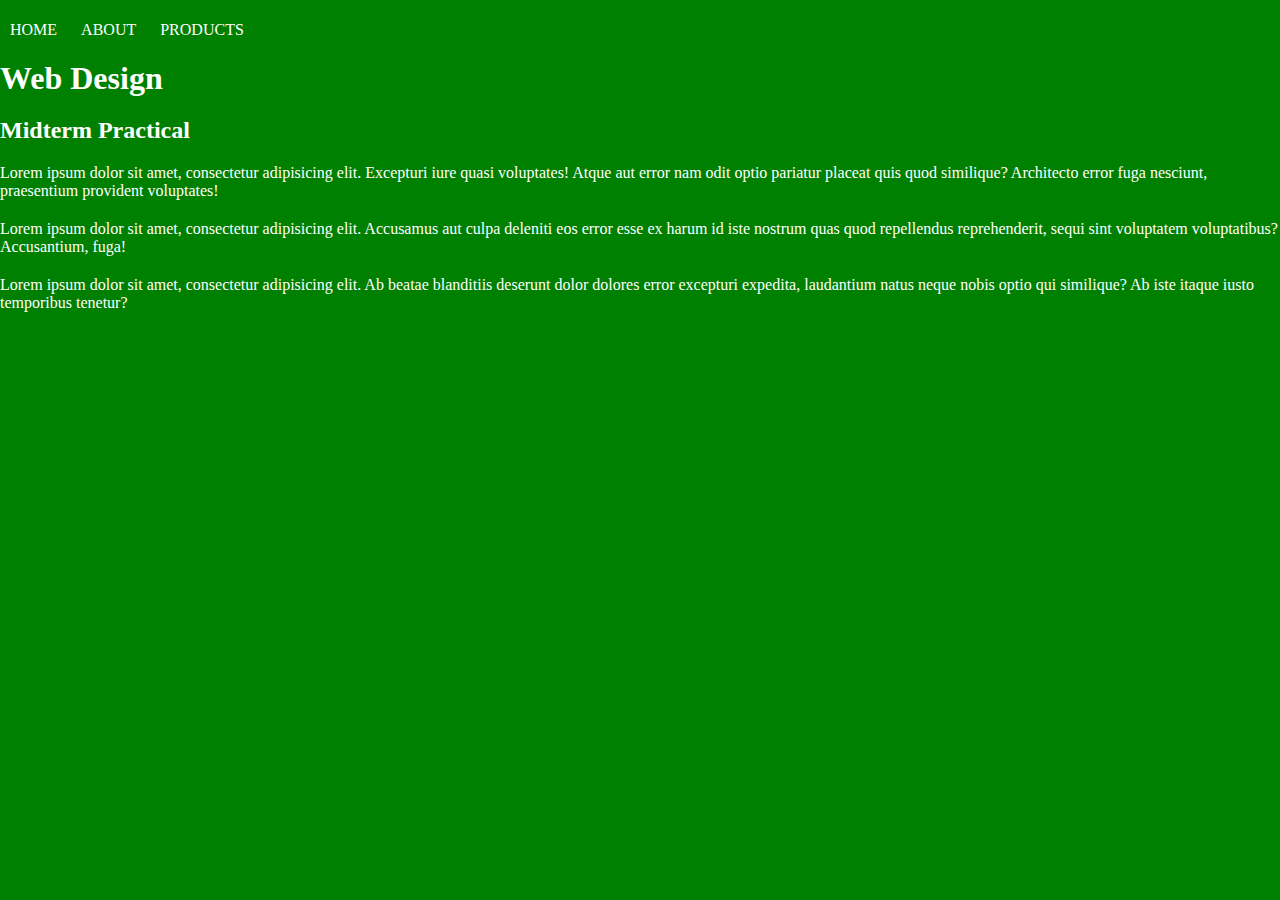
<file: index.html>
<!DOCTYPE html>
<html lang="en">
<head>
    <meta charset="UTF-8">
    <title>HOME</title>
    <link rel="stylesheet" href="style.css">
</head>
<body>
<nav>
    <a href="index.html">HOME</a>
    <a href="about.html">ABOUT</a>
    <a href="Products.html">PRODUCTS</a>
</nav>




    <h1 style="color:white;">Web Design</h1>
    <h2 style="color:white;">Midterm Practical</h2>

    <p style="color:white;">Lorem ipsum dolor sit amet, consectetur adipisicing elit. Excepturi iure quasi voluptates! Atque aut error nam odit optio pariatur placeat quis quod similique? Architecto error fuga nesciunt, praesentium provident voluptates!</p>
    <p style="color:white;">Lorem ipsum dolor sit amet, consectetur adipisicing elit. Accusamus aut culpa deleniti eos error esse ex harum id iste nostrum quas quod repellendus reprehenderit, sequi sint voluptatem voluptatibus? Accusantium, fuga!</p>
    <p style="color:white;">Lorem ipsum dolor sit amet, consectetur adipisicing elit. Ab beatae blanditiis deserunt dolor dolores error excepturi expedita, laudantium natus neque nobis optio qui similique? Ab iste itaque iusto temporibus tenetur?</p>
</body>
</html>
</file>
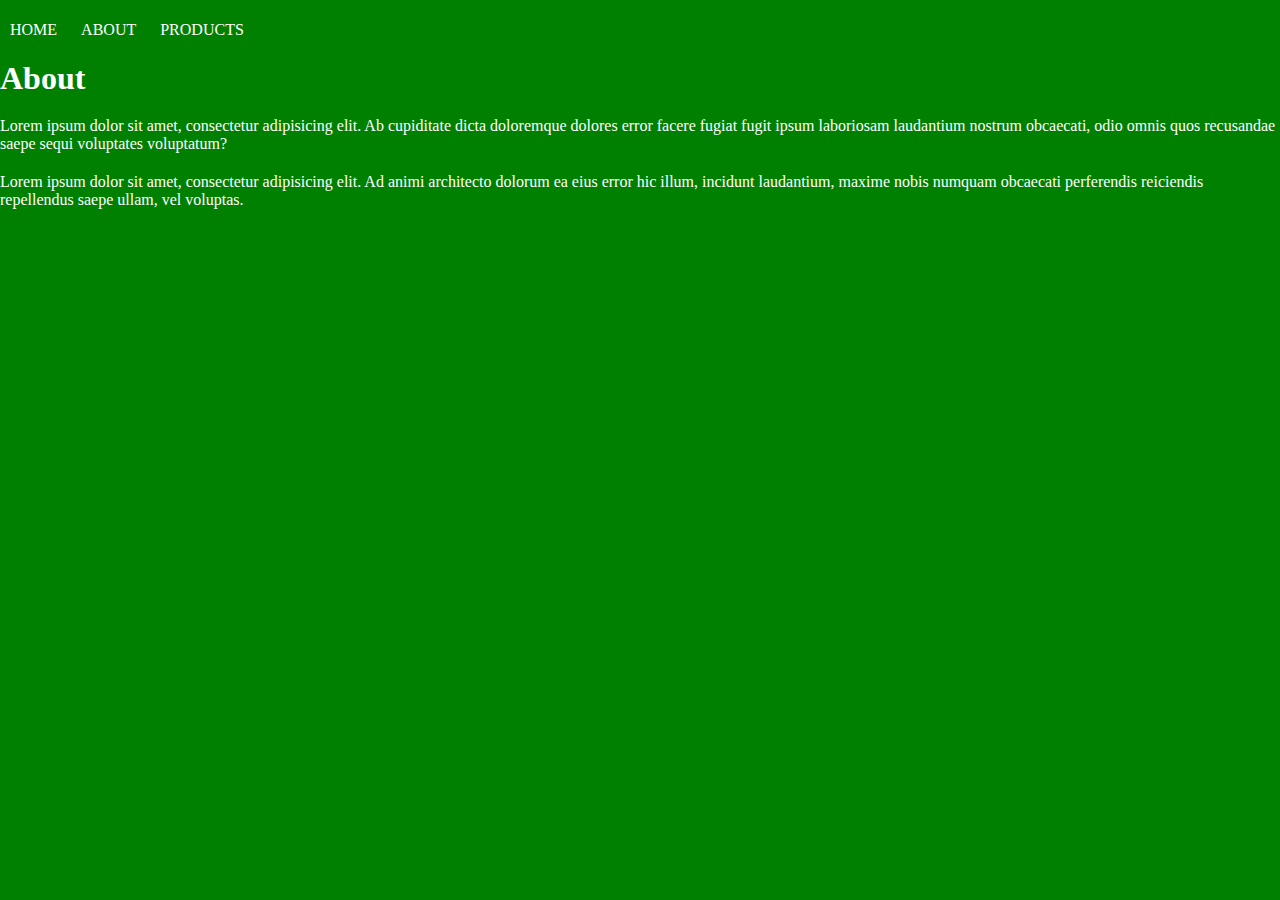
<file: about.html>
<!DOCTYPE html>
<html lang="en">
<head>
    <meta charset="UTF-8">
    <title>ABOUT</title>
    <link rel="stylesheet" href="style.css">
</head>
<body>
<nav>
    <a href="index.html">HOME</a>
    <a href="about.html">ABOUT</a>
    <a href="Products.html">PRODUCTS</a>
</nav>


    <h1 style="color:white;">About</h1>
    <p style="color:white;">Lorem ipsum dolor sit amet, consectetur adipisicing elit. Ab cupiditate dicta doloremque dolores error facere fugiat fugit ipsum laboriosam laudantium nostrum obcaecati, odio omnis quos recusandae saepe sequi voluptates voluptatum?</p>
    <p style="color:white;">Lorem ipsum dolor sit amet, consectetur adipisicing elit. Ad animi architecto dolorum ea eius error hic illum, incidunt laudantium, maxime nobis numquam obcaecati perferendis reiciendis repellendus saepe ullam, vel voluptas.</p>

</body>
</html>
</file>
<file: style.css>
*{
    margin:0;
    background-color: red;
}
a{
    color: white;
    text-decoration: none;
    transition: 0.35s;
    margin: 0 10px;
    line-height: 60px;
}
img{
    flex-wrap: wrap;
    flex-direction: column;
    justify-content: space-around;
    align-items: flex-end;
    height: 200px;

}

h1{
    margin-bottom: 20px;
}

h2{
    margin-bottom: 20px;
}

p{
    margin-bottom: 20px;
}

@media screen and (min-width: 800px){
    *{
        background-color:green;
    }
}
</file>
